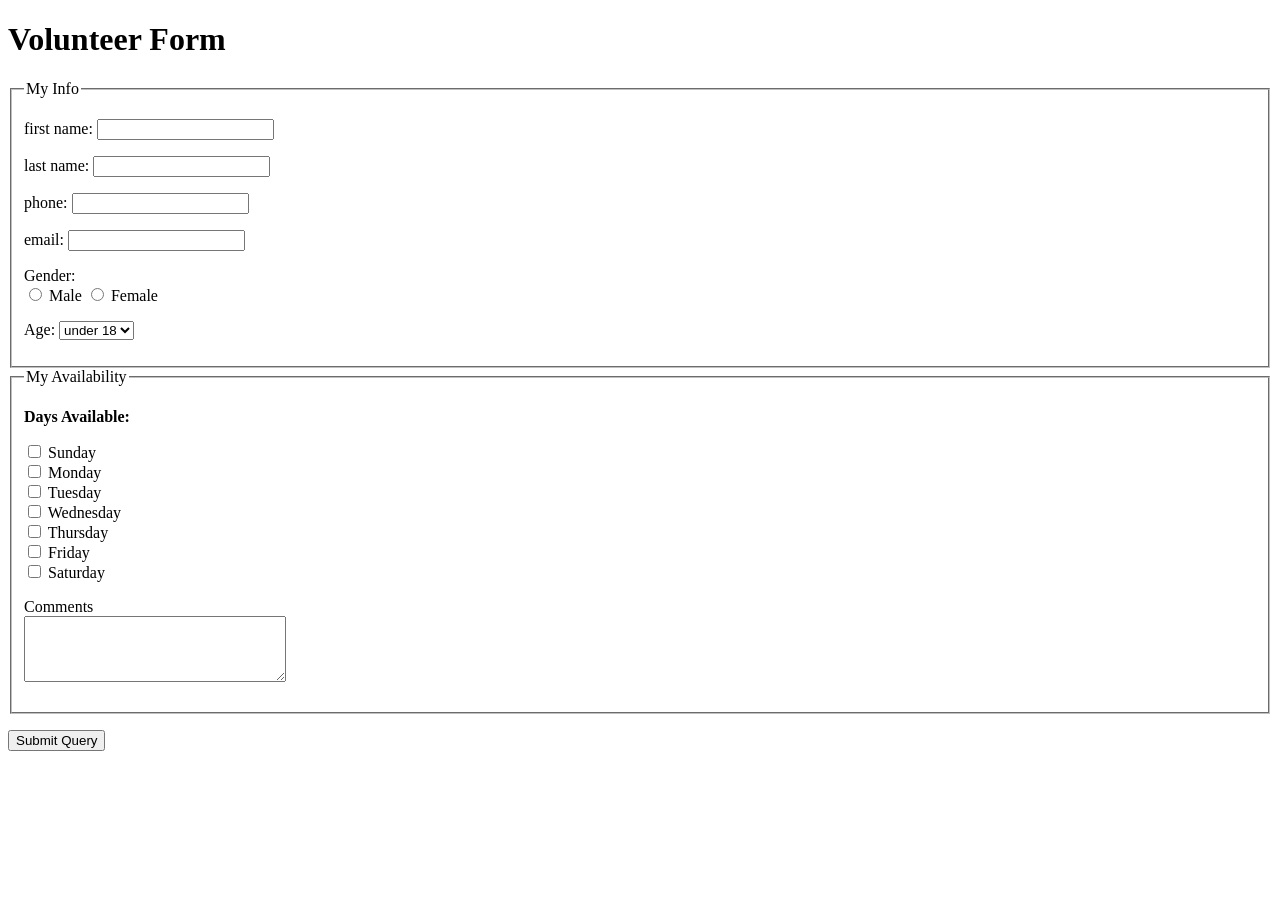
<file: index.html>
<!DOCTYPE html>
<html lang="en">
<head>
    <meta charset="UTF-8">
    <meta name="viewport" content="width=device-width, initial-scale=1.0">
    <title>Volunteer Form</title>
</head>
<body>

    <h1>Volunteer Form</h1>

    <form action="http://bloomingdale.sat.iit.edu/kriedan/lab3formscript.php" method="post">
        
    
        <fieldset>
            <legend>My Info</legend>
            
            <p>
                <label for="first_name">first name:</label>
                <input type="text" id="first_name" name="first_name_field">
            </p>
            
            <p>
                <label for="last_name">last name:</label>
                <input type="text" id="last_name" name="last_name_field">
            </p>
            
            <p>
                <label for="phone">phone:</label>
                <input type="text" id="phone" name="phone_field">
            </p>
            
            <p>
                <label for="email">email:</label>
                <input type="text" id="email" name="email_field">
            </p>
            
            <p>
                <label>Gender:</label><br>
                <input type="radio" id="male" name="gender_field" value="male">
                <label for="male">Male</label>
                
                <input type="radio" id="female" name="gender_field" value="female">
                <label for="female">Female</label>
            </p>
            
            <p>
                <label for="age">Age:</label>
                <select id="age" name="age_field">
                    <option value="under 18">under 18</option>
                    <option value="over 18">over 18</option>
                </select>
            </p>
        </fieldset>

        <fieldset>
            <legend>My Availability</legend>
            
            <p><strong>Days Available:</strong></p>
            
            <p>
                <input type="checkbox" id="sunday" name="available_field[]" value="sunday">
                <label for="sunday">Sunday</label><br>
                
                <input type="checkbox" id="monday" name="available_field[]" value="monday">
                <label for="monday">Monday</label><br>
                
                <input type="checkbox" id="tuesday" name="available_field[]" value="tuesday">
                <label for="tuesday">Tuesday</label><br>
                
                <input type="checkbox" id="wednesday" name="available_field[]" value="wednesday">
                <label for="wednesday">Wednesday</label><br>
                
                <input type="checkbox" id="thursday" name="available_field[]" value="thursday">
                <label for="thursday">Thursday</label><br>
                
                <input type="checkbox" id="friday" name="available_field[]" value="friday">
                <label for="friday">Friday</label><br>
                
                <input type="checkbox" id="saturday" name="available_field[]" value="saturday">
                <label for="saturday">Saturday</label>
            </p>
            
            <p>
                <label for="comments">Comments</label><br>
                <textarea id="comments" name="comments_field" rows="4" cols="30"></textarea>
            </p>
        </fieldset>
        <input type="hidden" name="hidden_field" value="Jordan Brinson">

        <p>
            <input type="submit" value="Submit Query">
        </p>

    </form>

</body>
</html>
</file>
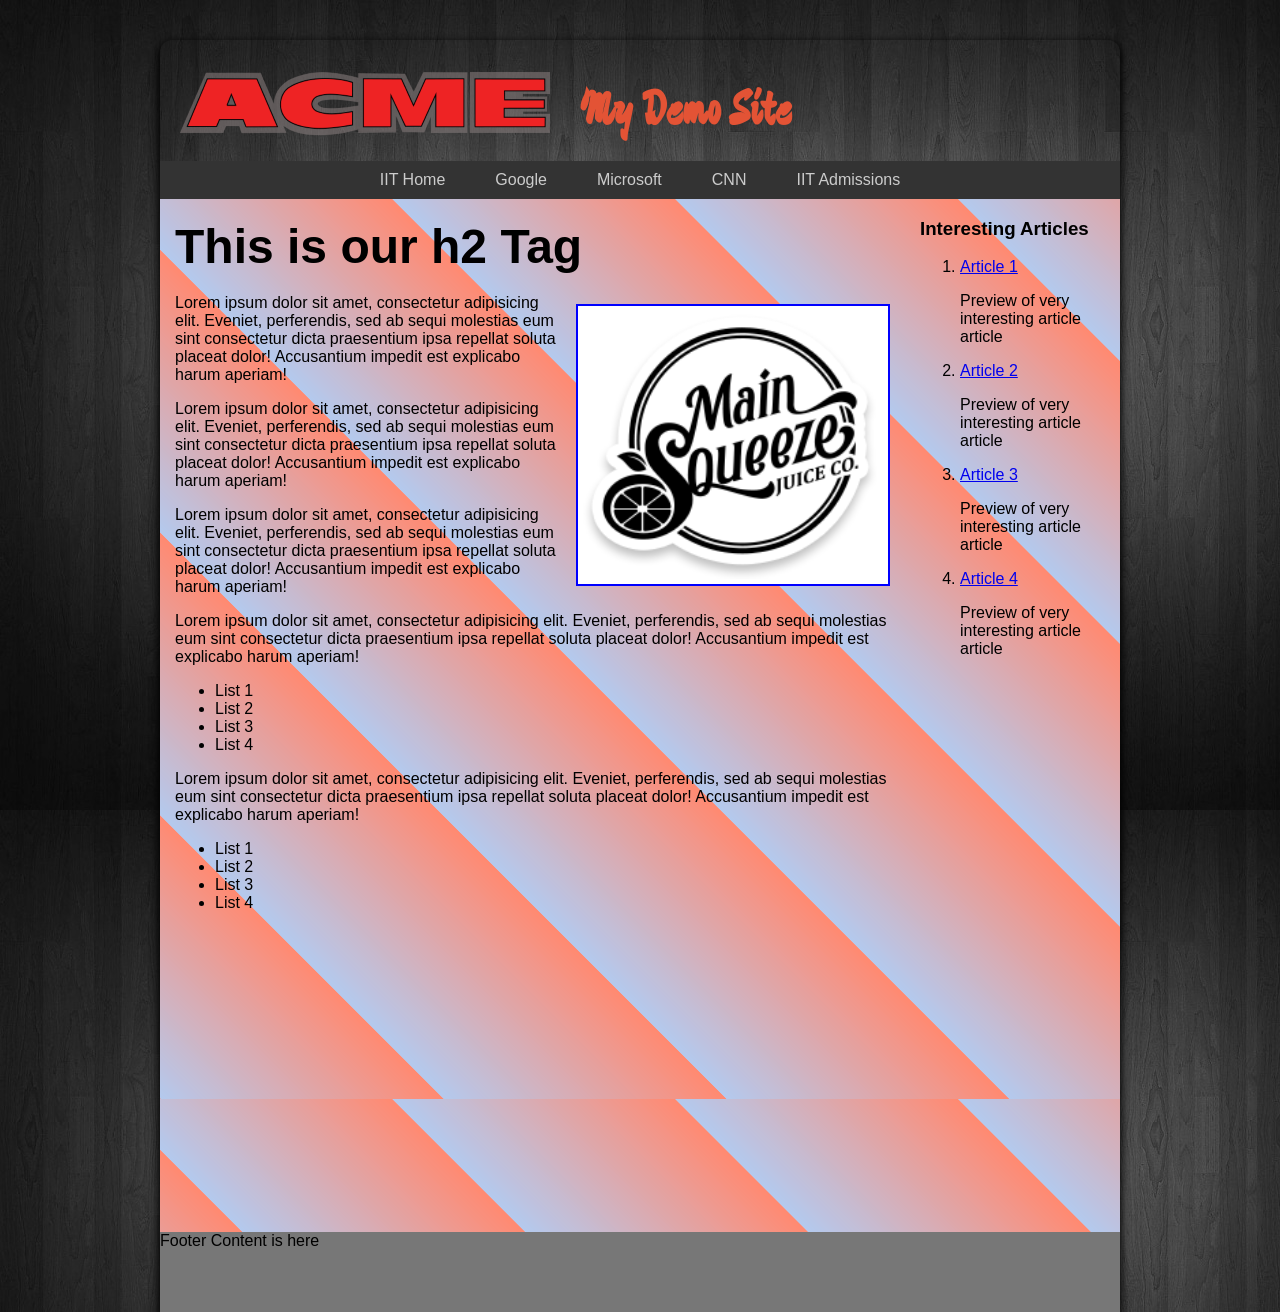
<file: Lab6/index.html>
<!DOCTYPE html>
<html lang="en">

<head>
  <meta charset="utf-8">
  <title>Style This HTML Lab</title>
  <link href='https://fonts.googleapis.com/css?family=Devonshire' rel='stylesheet' type='text/css'>
  <link rel="stylesheet" type="text/css" href="css/normalize.css">
  <link rel="stylesheet" type="text/css" href="css/styles.css">
</head>

<body>
  <div id="page-wrapper">
    <header id="header">
      <a id="logo1" href="index.html"><img src="images/logo3.png" alt="Acme logo, large and in red"></a>
      <h1>My Demo Site</h1>
    </header>
    <nav id="main-nav">
      <ul>
        <li><a href="http://www.iit.edu">IIT Home</a></li>
        <li><a href="http://www.google.com">Google</a></li>
        <li><a href="http://www.microsoft.com">Microsoft</a></li>
        <li><a href="http://www.cnn.com">CNN</a></li>
        <li><a href="http://admissions.iit.edu">IIT Admissions</a></li>
      </ul>
    </nav>
    <main id="content-wrapper">
      <div id="main-content">
        <h2><strong>This is our h2 Tag</strong></h2>
        <img class="image-r" src="images/main.png" alt="Logo for Main Squeeze Juice Company in black and white">
        <p>Lorem ipsum dolor sit amet, consectetur adipisicing elit. Eveniet, perferendis, sed ab sequi molestias eum sint consectetur dicta praesentium ipsa repellat soluta placeat dolor! Accusantium impedit est explicabo harum aperiam!</p>
        <p>Lorem ipsum dolor sit amet, consectetur adipisicing elit. Eveniet, perferendis, sed ab sequi molestias eum sint consectetur dicta praesentium ipsa repellat soluta placeat dolor! Accusantium impedit est explicabo harum aperiam!</p>
        <p>Lorem ipsum dolor sit amet, consectetur adipisicing elit. Eveniet, perferendis, sed ab sequi molestias eum sint consectetur dicta praesentium ipsa repellat soluta placeat dolor! Accusantium impedit est explicabo harum aperiam!</p>
        <p>Lorem ipsum dolor sit amet, consectetur adipisicing elit. Eveniet, perferendis, sed ab sequi molestias eum sint consectetur dicta praesentium ipsa repellat soluta placeat dolor! Accusantium impedit est explicabo harum aperiam!</p>
        <ul id="bul1">
          <li>List 1</li>
          <li>List 2</li>
          <li>List 3</li>
          <li>List 4</li>
        </ul>
        <p>Lorem ipsum dolor sit amet, consectetur adipisicing elit. Eveniet, perferendis, sed ab sequi molestias eum sint consectetur dicta praesentium ipsa repellat soluta placeat dolor! Accusantium impedit est explicabo harum aperiam!</p>
        <ul id="bul2">
          <li>List 1</li>
          <li>List 2</li>
          <li>List 3</li>
          <li>List 4</li>
        </ul>
        <div id="center">
          <iframe width="400" height="300" src="https://www.youtube.com/embed/-jn9aaNn8_I?si=D1HhLAWQ5awY9BfU" frameborder="0" allowfullscreen></iframe>
        </div>
      </div>
      <aside id="side-content">
        <h3>Interesting Articles</h3>
        <ol id="news">
          <li><a href="#">Article 1</a><div><p>Preview of very interesting article article</p></div></li>
          <li><a href="#">Article 2</a><div><p>Preview of very interesting article article</p></div></li>
          <li><a href="#">Article 3</a><div><p>Preview of very interesting article article</p></div></li>
          <li><a href="#">Article 4</a><div><p>Preview of very interesting article article</p></div></li>
        </ol>
      </aside>
    </main>
    <footer id="footer">
      <p>Footer Content is here</p>
    </footer>
  </div>
</body>

</html>
</file>
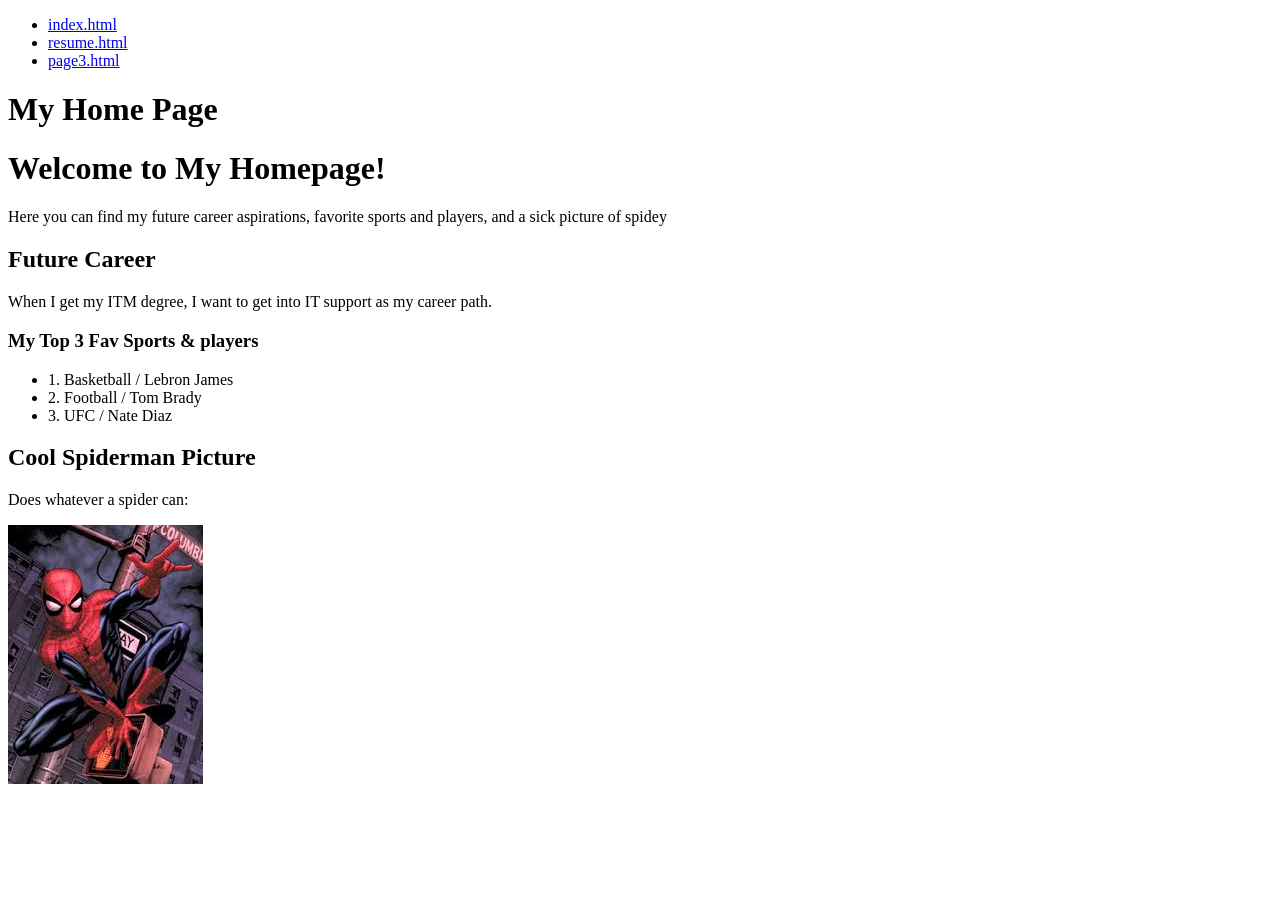
<file: Project 1/index.html>
<!DOCTYPE html>
<html lang="en">

    <head>
        <meta charset="UTF-8">
        <title>Home Page</title>
    </head>
    
    <body>
        <header>
            <nav>
                <ul>
                    
                     <li><a href="index.html">index.html</a></li>
                     <li><a href="resume.html">resume.html</a></li>
                     <li><a href="page3.html">page3.html</a></li>
                </ul>
            </nav>
        </header>
        <h1>My Home Page</h1>
        <main>
      <h1>Welcome to My Homepage!</h1>
      <p>Here you can find my future career aspirations, favorite sports and players, and a sick picture of spidey</p>
      
      <h2>Future Career</h2>
      <p>When I get my ITM degree, I want to get into IT support as my career path.</p>
      
      <h3>My Top 3 Fav Sports &amp; players</h3>
      <ul>
        <li>1. Basketball / Lebron James</li>
        <li>2. Football / Tom Brady</li>
        <li>3. UFC / Nate Diaz</li>
      </ul>

      <h2>Cool Spiderman Picture</h2>
      <p>Does whatever a spider can:</p>
      <img src="images/spiderman.jpg" alt="The GOAT Superhero">
    </main>
    </body>
</html>
</file>
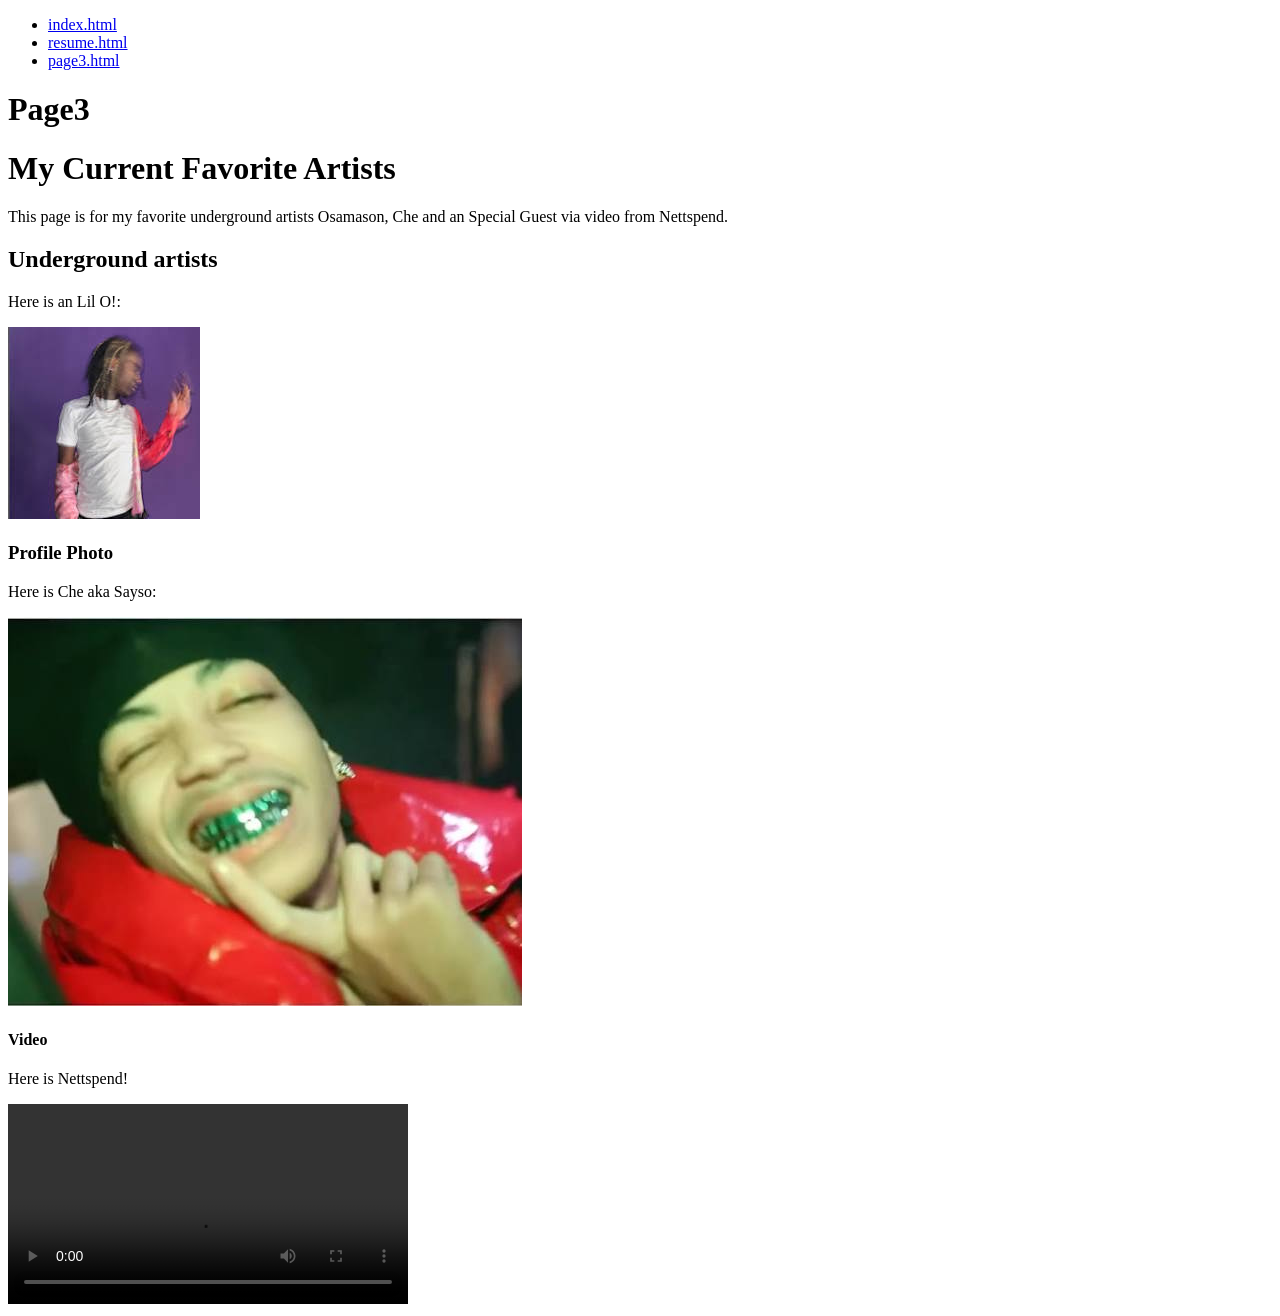
<file: page3.html>
<!DOCTYPE html>
<html lang="en">

    <head>
        <meta charset="UTF-8">
        <title>Page 3</title>
    </head>
    
    <body>
        <header>
            <nav>
                <ul>
                    
                     <li><a href="index.html">index.html</a></li>
                     <li><a href="resume.html">resume.html</a></li>
                     <li><a href="page3.html">page3.html</a></li>
                </ul>
            </nav>
        </header>
        <h1>Page3</h1>
        <main>
      <h1>My Current Favorite Artists</h1>
      <p>This page is for my favorite underground artists Osamason, Che and an Special Guest via video from Nettspend.</p>

      <h2>Underground artists</h2>
      <p>Here is an Lil O!:</p>
      <img src="images/portrait.jpg" alt="Osamason picture from the Jumpout era">

      <h3>Profile Photo</h3>
      <p>Here is Che aka Sayso:</p>
      <img src="images/profile.jpg" alt="From his Rest in Bass trailer for the album">

      <h4>Video</h4>
      <p>Here is Nettspend!</p>
      <video controls width="400">
  <source src="media/video.mp4" type="video/mp4"> 
</video>
    </main>
    </body>
</html>
</file>
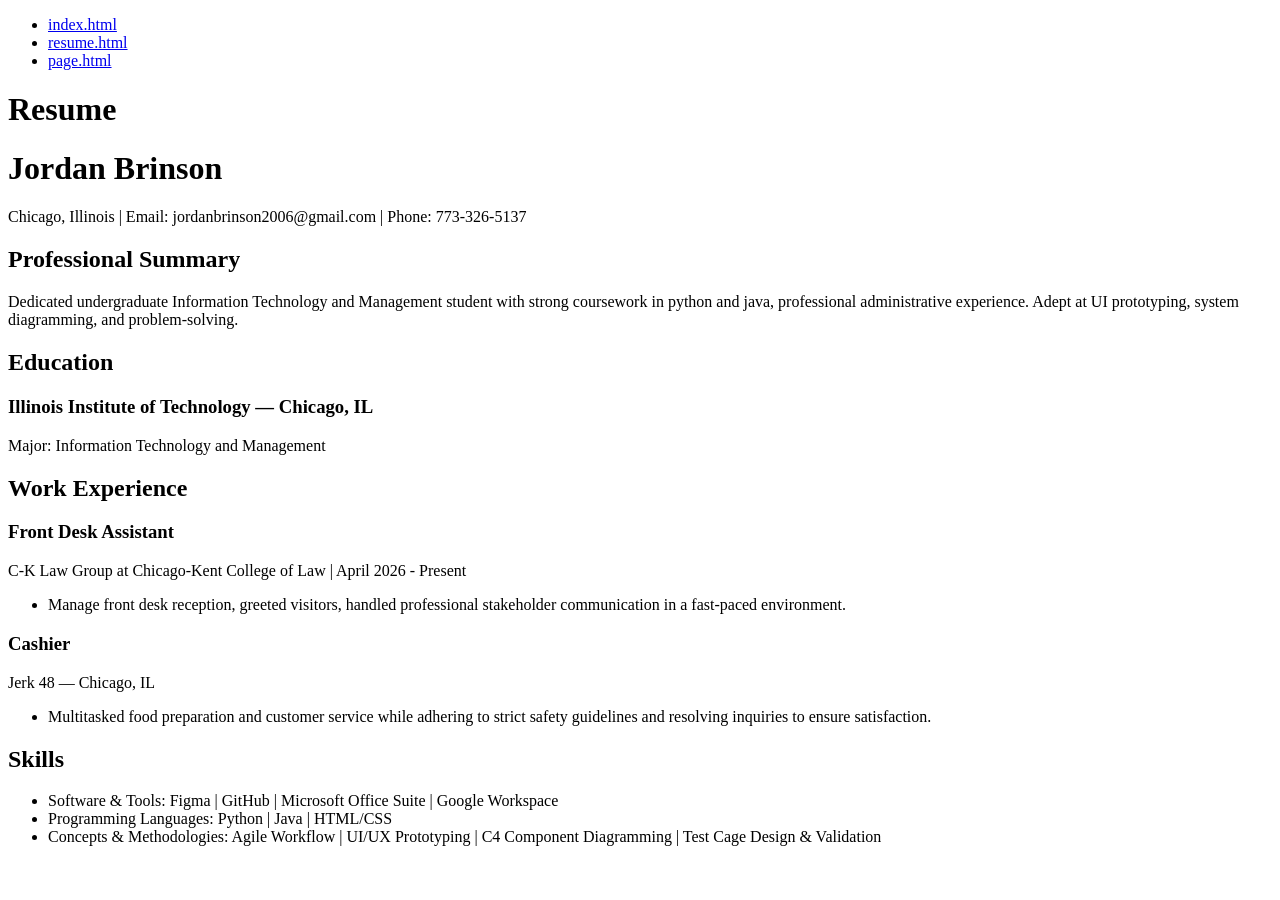
<file: resume.html>
<!DOCTYPE html>
<html lang="en">

    <head>
        <meta charset="UTF-8">
        <title>Home Page</title>
    </head>
    
    <body>
        <header>
            <nav>
                <ul>
                    
                     <li><a href="index.html">index.html</a></li>
                     <li><a href="resume.html">resume.html</a></li>
                     <li><a href="page3.html">page.html</a></li>
                </ul>
            </nav>
        </header>
        <h1>Resume</h1>
        <main>
      <h1>Jordan Brinson</h1>
      <p>Chicago, Illinois | Email: jordanbrinson2006@gmail.com | Phone: 773-326-5137</p>

      <h2>Professional Summary</h2>
      <p>Dedicated undergraduate Information Technology and Management student with strong coursework in python and java, professional administrative experience. Adept at UI prototyping, system diagramming, and problem-solving.</p>

      <h2>Education</h2>
      <h3>Illinois Institute of Technology — Chicago, IL</h3>
      <p>Major: Information Technology and Management</p>

      <h2>Work Experience</h2>
      <h3>Front Desk Assistant</h3>
      <p>C-K Law Group at Chicago-Kent College of Law | April 2026 - Present</p>
      <ul>
        <li>Manage front desk reception, greeted visitors, handled professional stakeholder communication in a fast-paced environment.</li>
      </ul>

      <h3>Cashier</h3>
      <p>Jerk 48 — Chicago, IL</p>
      <ul>
        <li>Multitasked food preparation and customer service while adhering to strict safety guidelines and resolving inquiries to ensure satisfaction.</li>
      </ul>

      <h2>Skills</h2>
      <ul>
        <li>Software &amp; Tools: Figma | GitHub | Microsoft Office Suite | Google Workspace</li>
        <li>Programming Languages: Python | Java | HTML/CSS</li>
        <li>Concepts & Methodologies: Agile Workflow | UI/UX Prototyping | C4 Component Diagramming | Test Cage Design & Validation</li>
      </ul>
    </main>
    </body>
</html>
</file>
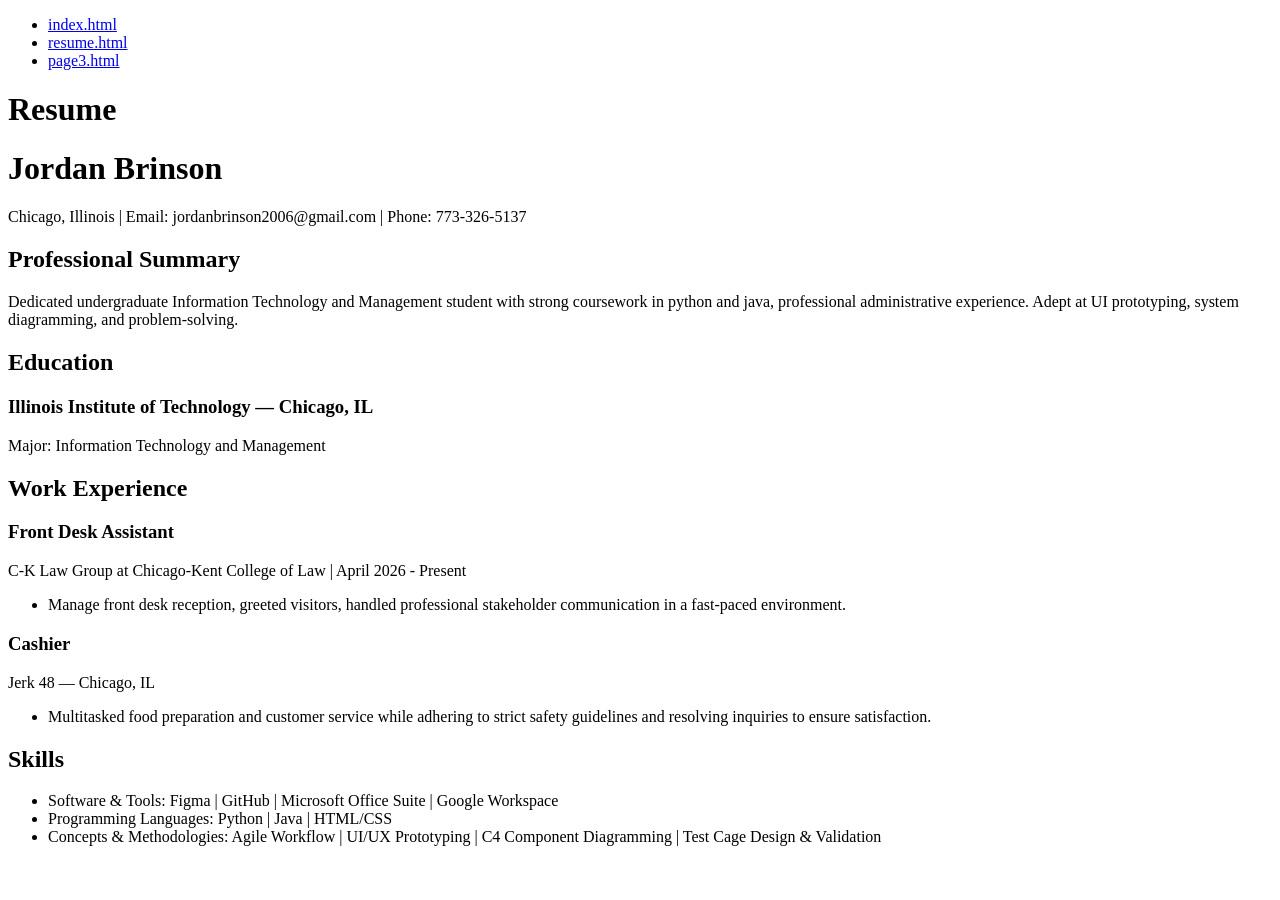
<file: Project 1/media/resume.html>
<!DOCTYPE html>
<html lang="en">

    <head>
        <meta charset="UTF-8">
        <title>Home Page</title>
    </head>
    
    <body>
        <header>
            <nav>
                <ul>
                    
                     <li><a href="index.html">index.html</a></li>
                     <li><a href="resume.html">resume.html</a></li>
                     <li><a href="page3.html">page3.html</a></li>
                </ul>
            </nav>
        </header>
        <h1>Resume</h1>
        <main>
      <h1>Jordan Brinson</h1>
      <p>Chicago, Illinois | Email: jordanbrinson2006@gmail.com | Phone: 773-326-5137</p>

      <h2>Professional Summary</h2>
      <p>Dedicated undergraduate Information Technology and Management student with strong coursework in python and java, professional administrative experience. Adept at UI prototyping, system diagramming, and problem-solving.</p>

      <h2>Education</h2>
      <h3>Illinois Institute of Technology — Chicago, IL</h3>
      <p>Major: Information Technology and Management</p>

      <h2>Work Experience</h2>
      <h3>Front Desk Assistant</h3>
      <p>C-K Law Group at Chicago-Kent College of Law | April 2026 - Present</p>
      <ul>
        <li>Manage front desk reception, greeted visitors, handled professional stakeholder communication in a fast-paced environment.</li>
      </ul>

      <h3>Cashier</h3>
      <p>Jerk 48 — Chicago, IL</p>
      <ul>
        <li>Multitasked food preparation and customer service while adhering to strict safety guidelines and resolving inquiries to ensure satisfaction.</li>
      </ul>

      <h2>Skills</h2>
      <ul>
        <li>Software &amp; Tools: Figma | GitHub | Microsoft Office Suite | Google Workspace</li>
        <li>Programming Languages: Python | Java | HTML/CSS</li>
        <li>Concepts & Methodologies: Agile Workflow | UI/UX Prototyping | C4 Component Diagramming | Test Cage Design & Validation</li>
      </ul>
    </main>
    </body>
</html>
</file>
<file: Lab6/css/styles.css>
body {
  background-image: url("../images/black.jpg");
}

#page-wrapper {
  width: 960px;
  margin: 0 auto;
  box-shadow: 0px 4px 8px 2px rgba(0, 0, 0, 1);
  border-radius: 12px 12px 0px 0px;
}

#content-wrapper {
  background-image: url("../images/repeating.png");
  float: left;
}

#footer {
  background-color: #777;
  height: 80px;
  clear: both;
}

#header {
  position: relative;
  margin-top: 40px;
  border-radius: 12px 12px 0px 0px;
}

#header h1 {
  position: absolute;
  left: 420px;
  top: 5px;
  font-size: 3em;
  font-family: 'Devonshire', cursive;
  color: #E35335;
}

#header a#logo1 img {
  margin-top: 20px;
  margin-left: 20px;
  margin-bottom: 20px;
}

#header #toplink {
  text-decoration: none;
  position: absolute;
  top: -34px;
  right: 10px;
  color: white;
  font-size: 1.8em;
}

#main-nav {
  float: left;
  width: 100%;
  background-color: #333;
}

#main-nav ul {
  list-style-type: none;
  margin: 0;
  padding: 0;
  float: left;
  position: relative;
  left: 50%;
}

#main-nav ul li {
  float: left;
  position: relative;
  right: 50%;
}

#main-nav ul li a {
  padding: 10px 25px;
  display: block;
  text-decoration: none;
  color: #ccc;
}

#main-nav ul li a:hover {
  background-color: #ccc;
  color: #333;
}

#main-content {
  min-height: 300px;
  width: 715px;
  margin-right: 30px;
  float: left;
  margin-left: 15px;
}

#side-content {
  min-height: 150px;
  width: 200px;
  float: left;
}

.image-r {
  float: right;
  border: 2px solid blue;
  width: 300px;
  padding: 5px;
  background-color: white;
  margin: 10px 0 10px 20px;
}

h2 strong {
  font-size: 2em;
  font-weight: 900;
}

strong {
  font-weight: 900;
  font-size: 48px;
}

#center {
  width: 960px;
  text-align: center;
}
</file>
